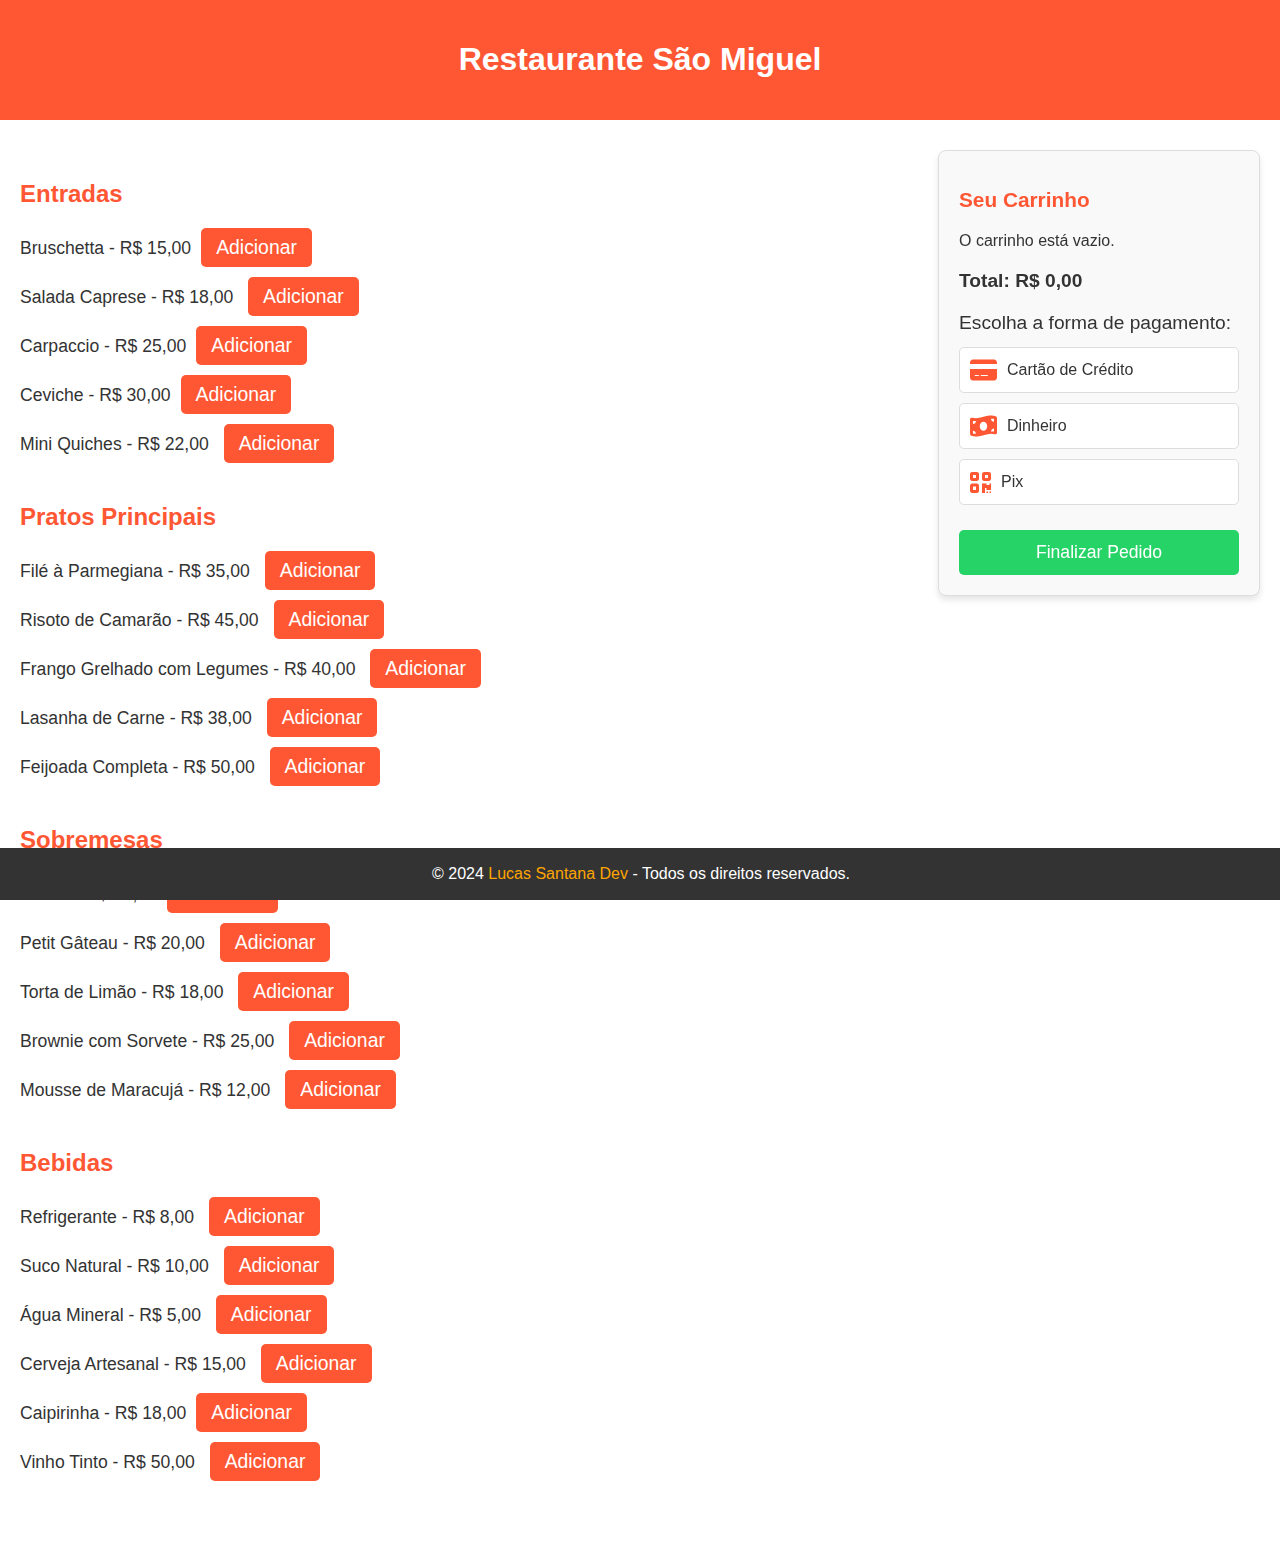
<file: index.html>
<!DOCTYPE html>
<html lang="pt-BR">
  <head>
    <meta charset="UTF-8" />
    <meta name="viewport" content="width=device-width, initial-scale=1.0" />
    <title>Cardápio Digital</title>
    <link rel="stylesheet" href="styles.css" />
    <link
      rel="stylesheet"
      href="https://cdnjs.cloudflare.com/ajax/libs/font-awesome/6.0.0-beta3/css/all.min.css"
    />
  </head>
  <div id="welcome-message">
    <p>
      <strong>SEJA BEM-VINDO(A) AO CARDÁPIO!</strong><br />
      Desenvolvedor Lucas Santana<br />
      <a href="https://www.linkedin.com/in/llucassantana/" target="_blank"
        >LinkedIn</a
      >
      |
      <a href="https://github.com/lLucasSantana" target="_blank">GitHub</a>
    </p>
  </div>

  <body>
    <header>
      <h1>Restaurante São Miguel</h1>
    </header>

    <main>
      <section id="entradas">
        <h2>Entradas</h2>
        <ul>
          <li data-nome="Bruschetta" data-preco="15">Bruschetta - R$ 15,00</li>
          <li data-nome="Salada Caprese" data-preco="18">
            Salada Caprese - R$ 18,00
          </li>
          <li data-nome="Carpaccio" data-preco="25">Carpaccio - R$ 25,00</li>
          <li data-nome="Ceviche" data-preco="30">Ceviche - R$ 30,00</li>
          <li data-nome="Mini Quiches" data-preco="22">
            Mini Quiches - R$ 22,00
          </li>
        </ul>
      </section>

      <section id="principais">
        <h2>Pratos Principais</h2>
        <ul>
          <li data-nome="Filé à Parmegiana" data-preco="35">
            Filé à Parmegiana - R$ 35,00
          </li>
          <li data-nome="Risoto de Camarão" data-preco="45">
            Risoto de Camarão - R$ 45,00
          </li>
          <li data-nome="Frango Grelhado com Legumes" data-preco="40">
            Frango Grelhado com Legumes - R$ 40,00
          </li>
          <li data-nome="Lasanha de Carne" data-preco="38">
            Lasanha de Carne - R$ 38,00
          </li>
          <li data-nome="Feijoada Completa" data-preco="50">
            Feijoada Completa - R$ 50,00
          </li>
        </ul>
      </section>

      <section id="sobremesas">
        <h2>Sobremesas</h2>
        <ul>
          <li data-nome="Pudim" data-preco="10">Pudim - R$ 10,00</li>
          <li data-nome="Petit Gâteau" data-preco="20">
            Petit Gâteau - R$ 20,00
          </li>
          <li data-nome="Torta de Limão" data-preco="18">
            Torta de Limão - R$ 18,00
          </li>
          <li data-nome="Brownie com Sorvete" data-preco="25">
            Brownie com Sorvete - R$ 25,00
          </li>
          <li data-nome="Mousse de Maracujá" data-preco="12">
            Mousse de Maracujá - R$ 12,00
          </li>
        </ul>
      </section>

      <section id="bebidas">
        <h2>Bebidas</h2>
        <ul>
          <li data-nome="Refrigerante" data-preco="8">
            Refrigerante - R$ 8,00
          </li>
          <li data-nome="Suco Natural" data-preco="10">
            Suco Natural - R$ 10,00
          </li>
          <li data-nome="Água Mineral" data-preco="5">
            Água Mineral - R$ 5,00
          </li>
          <li data-nome="Cerveja Artesanal" data-preco="15">
            Cerveja Artesanal - R$ 15,00
          </li>
          <li data-nome="Caipirinha" data-preco="18">Caipirinha - R$ 18,00</li>
          <li data-nome="Vinho Tinto" data-preco="50">
            Vinho Tinto - R$ 50,00
          </li>
        </ul>
      </section>

      <section id="carrinho">
        <h2>Seu Carrinho</h2>
        <div id="itens-carrinho">
          <p>O carrinho está vazio.</p>
        </div>

        <div id="total">
          <strong>Total: R$ 0,00</strong>
        </div>

        <div id="forma-pagamento">
          <label for="forma-pagamento">Escolha a forma de pagamento:</label>
          <div class="payment-option">
            <div class="option" data-value="Cartão de Crédito">
              <i class="fas fa-credit-card"></i> Cartão de Crédito
            </div>
            <div class="option" data-value="Dinheiro">
              <i class="fas fa-money-bill-wave"></i> Dinheiro
            </div>
            <div class="option" data-value="Pix">
              <i class="fas fa-qrcode"></i> Pix
            </div>
          </div>
        </div>

        <button id="finalizar-pedido">Finalizar Pedido</button>
      </section>
    </main>

    <footer>
      <p>
        © 2024
        <a
          href="https://www.linkedin.com/in/llucassantana/"
          style="color: #ffa500; text-decoration: none"
          target="_blank"
          >Lucas Santana Dev</a
        >
        - Todos os direitos reservados.
      </p>
    </footer>

    <!-- Div para carregar o carrinho mobile -->
    <div id="carrinho-mobile"></div>

    <script src="script.js"></script>
    <script>
      // Código JavaScript para carregar o carrinho mobile
      if (window.innerWidth <= 768) {
        var xhr = new XMLHttpRequest();
        xhr.open("GET", "carrinhomobile.html", true);
        xhr.onload = function () {
          if (xhr.status === 200) {
            document.getElementById("carrinho-mobile").innerHTML =
              xhr.responseText;
          }
        };
        xhr.send();
      }
    </script>
  </body>
</html>
</file>
<file: styles.css>
body {
  font-family: Arial, sans-serif;
  margin: 0;
  padding: 0;
  color: #333;
  background-image: url("");
  background-size: cover;
  /background-position: center center;
  background-attachment: fixed;
  background-repeat: no-repeat;
}

#welcome-message {
  position: fixed;
  top: 50%;
  left: 50%;
  transform: translate(-50%, -50%);
  background-color: rgba(0, 0, 0, 0.7);
  color: #fff;
  padding: 20px 40px;
  border-radius: 10px;
  text-align: center;
  font-family: Arial, sans-serif;
  font-size: 1.2em;
  z-index: 1000;
  opacity: 0;
  animation: fadeInSlide 2s ease forwards;
}

@keyframes fadeInSlide {
  0% {
    opacity: 0;
    transform: translate(-50%, -60%);
  }
  100% {
    opacity: 1;
    transform: translate(-50%, -50%);
  }
}

#welcome-message a {
  color: #25d366;
  text-decoration: none;
  font-weight: bold;
}

#welcome-message a:hover {
  color: #1da851;
}

#forma-pagamento {
  margin-top: 15px;
  font-size: 1em;
}

#forma-pagamento label {
  display: block;
  font-size: 1.2em;
  margin-bottom: 8px;
}

.payment-option {
  display: flex;
  flex-direction: column;
}

.option {
  display: flex;
  align-items: center;
  padding: 10px;
  margin: 5px 0;
  background-color: #fff;
  border: 1px solid #ddd;
  border-radius: 5px;
  cursor: pointer;
  transition: background-color 0.3s ease;
}

.option:hover {
  background-color: #f1f1f1;
}

.option i {
  margin-right: 10px;
  font-size: 1.5em;
  color: #ff5733;
}

.option.selected {
  border: 2px solid #ff5733;
  box-shadow: 0 0 5px rgba(255, 87, 51, 0.5);
}

#carrinho {
  position: fixed;
  top: 110px;
  right: 20px;
  padding: 20px;
  background-color: #f9f9f9;
  border: 1px solid #ddd;
  border-radius: 8px;
  box-shadow: 0 4px 6px rgba(0, 0, 0, 0.1);
  width: 280px;
  z-index: 1000;
  max-height: 80vh;
  overflow-y: auto;
}

/* dispositivos móveis */
@media (max-width: 768px) {
  #carrinho {
    top: auto;
    bottom: 20px;
    left: 0;
    right: 0;
    width: 90%;
    max-height: 45vh;
    border-radius: 10px 10px 0 0;
    padding: 15px;
  }

  #itens-carrinho li {
    font-size: 1em;
    margin-bottom: 10px;
  }

  #itens-carrinho button {
    padding: 5px 10px;
    font-size: 0.9em;
  }

  /* mensagem dispositivos móveis */
  #welcome-message {
    top: 20%;
    transform: translate(-50%, -20%);
  }
}

#carrinho h2 {
  color: #ff5733;
  font-size: 1.3em;
  margin-bottom: 20px;
}

#itens-carrinho {
  margin-bottom: 20px;
  padding: 0;
}

#itens-carrinho li {
  margin-bottom: 15px;
  font-size: 1.1em;
  display: flex;
  justify-content: space-between;
  align-items: center;
  padding: 10px;
  background-color: #f9f9f9;
  border-radius: 5px;
  border: 1px solid #ddd;
}

#itens-carrinho button {
  background-color: #ff5733;
  color: #fff;
  padding: 6px 12px;
  font-size: 1em;
  border: none;
  border-radius: 5px;
  cursor: pointer;
  transition: background-color 0.3s ease;
  margin-left: 10px;
}

#itens-carrinho button:hover {
  background-color: #e74c3c;
}

#total {
  font-size: 1.2em;
  margin-bottom: 20px;
}

#finalizar-pedido {
  background-color: #25d366;
  color: #fff;
  border: none;
  padding: 12px 25px;
  font-size: 1.1em;
  cursor: pointer;
  border-radius: 5px;
  width: 100%;
  transition: background-color 0.3s ease;
  margin-top: 20px;
}

#finalizar-pedido:hover {
  background-color: #1da851;
}

.pedido {
  text-align: center;
  margin: 30px 0;
}

.pedido-btn {
  background-color: #25d366;
  color: #fff;
  padding: 15px 30px;
  text-decoration: none;
  font-size: 1.2em;
  border-radius: 5px;
  transition: background-color 0.3s ease;
}

.pedido-btn:hover {
  background-color: #1da851;
}

header {
  background-color: #ff5733;
  color: #fff;
  padding: 20px;
  text-align: center;
}

nav a {
  color: #fff;
  margin: 0 15px;
  text-decoration: none;
}

nav a:hover {
  text-decoration: underline;
}

main {
  padding: 20px;
}

section {
  margin: 40px 0;
}

h2 {
  color: #ff5733;
}

ul {
  list-style-type: none;
  padding: 0;
}

ul li {
  margin: 10px 0;
  font-size: 1.1em;
}

ul li button {
  background-color: #ff5733;
  color: #fff;
  padding: 8px 15px;
  font-size: 1.1em;
  border: none;
  border-radius: 5px;
  cursor: pointer;
  transition: background-color 0.3s ease;
  margin-left: 10px;
}

ul li button:hover {
  background-color: #e74c3c;
}

footer {
  background-color: #333;
  color: #fff;
  text-align: center;
  padding: 1px;
  position: fixed;
  width: 100%;
  bottom: 0;
}
</file>
